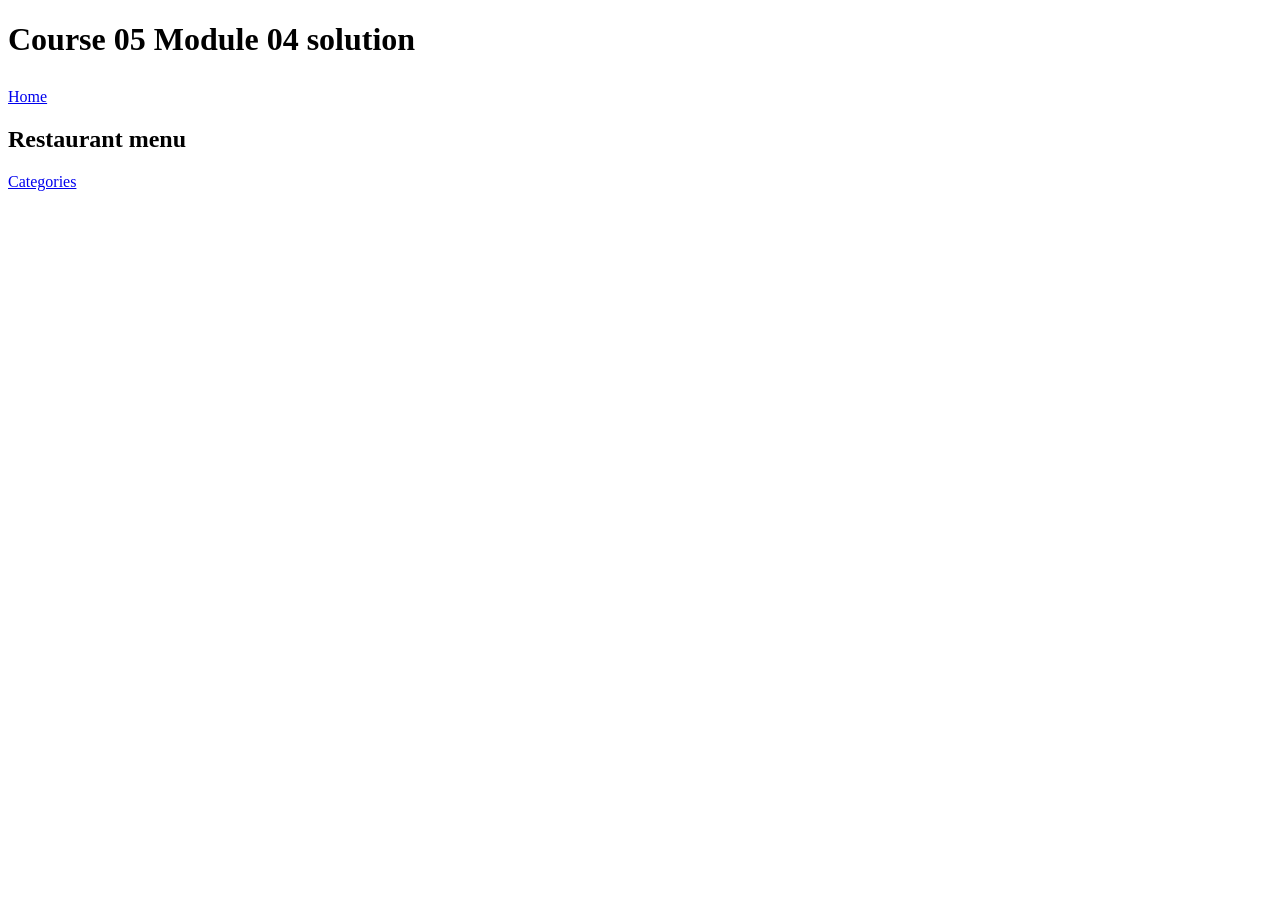
<file: index.html>
<!doctype html>
<html lang="en" ng-app='MenuApp'>
  <head>
    <meta charset="utf-8">
    <link rel="stylesheet" href="styles/styles.css">
    <script src="lib/angular.min.js"></script>
    <script src="lib/angular-ui-router.min.js"></script>

    <!-- Modules -->
    <script src="src/menudata/data.module.js"></script>
    <script src="src/menudata/menuapp.module.js"></script>
    <!-- Routes -->
    <script src="src/routes.js"></script>

    <!-- 'menu' module artifacts -->
    <script src="src/menudata/categories.component.js"></script>
    <script src="src/menudata/categories.controller.js"></script>
    <script src="src/menudata/items.component.js"></script>
    <script src="src/menudata/items.controller.js"></script>


    <script src="src/menudata/menudata.service.js"></script>
  </head>
<body>
  <h1>Course 05 Module 04 solution</h1>
  <ui-view></ui-view>


    
</body>
</html>
</file>
<file: styles/styles.css>
h1 {
  margin-bottom: 30px;
}
input[type="text"] {
  width: 200px;
  float: left;
}
.narrow-button {
  float: left;
  margin-left: 10px;
}
.loader {
  display: none;
  margin-left: 5px;
  font-size: 10px;
  float: left;
  border-top: 1.1em solid rgba(147, 147, 147, 0.2);
  border-right: 1.1em solid rgba(147, 147, 147, 0.2);
  border-bottom: 1.1em solid rgba(147, 147, 147, 0.2);
  border-left: 1.1em solid #676767;
  -webkit-transform: translateZ(0);
  -ms-transform: translateZ(0);
  transform: translateZ(0);
  -webkit-animation: load8 1.1s infinite linear;
  animation: load8 1.1s infinite linear;
}
.loader,
.loader:after {
  border-radius: 50%;
  width: 3em;
  height: 3em;
}
.error {
  color: red;
  font-weight: bold;
  display: none;
}

@-webkit-keyframes load8 {
  0% {
    -webkit-transform: rotate(0deg);
    transform: rotate(0deg);
  }
  100% {
    -webkit-transform: rotate(360deg);
    transform: rotate(360deg);
  }
}
@keyframes load8 {
  0% {
    -webkit-transform: rotate(0deg);
    transform: rotate(0deg);
  }
  100% {
    -webkit-transform: rotate(360deg);
    transform: rotate(360deg);
  }
}
</file>
